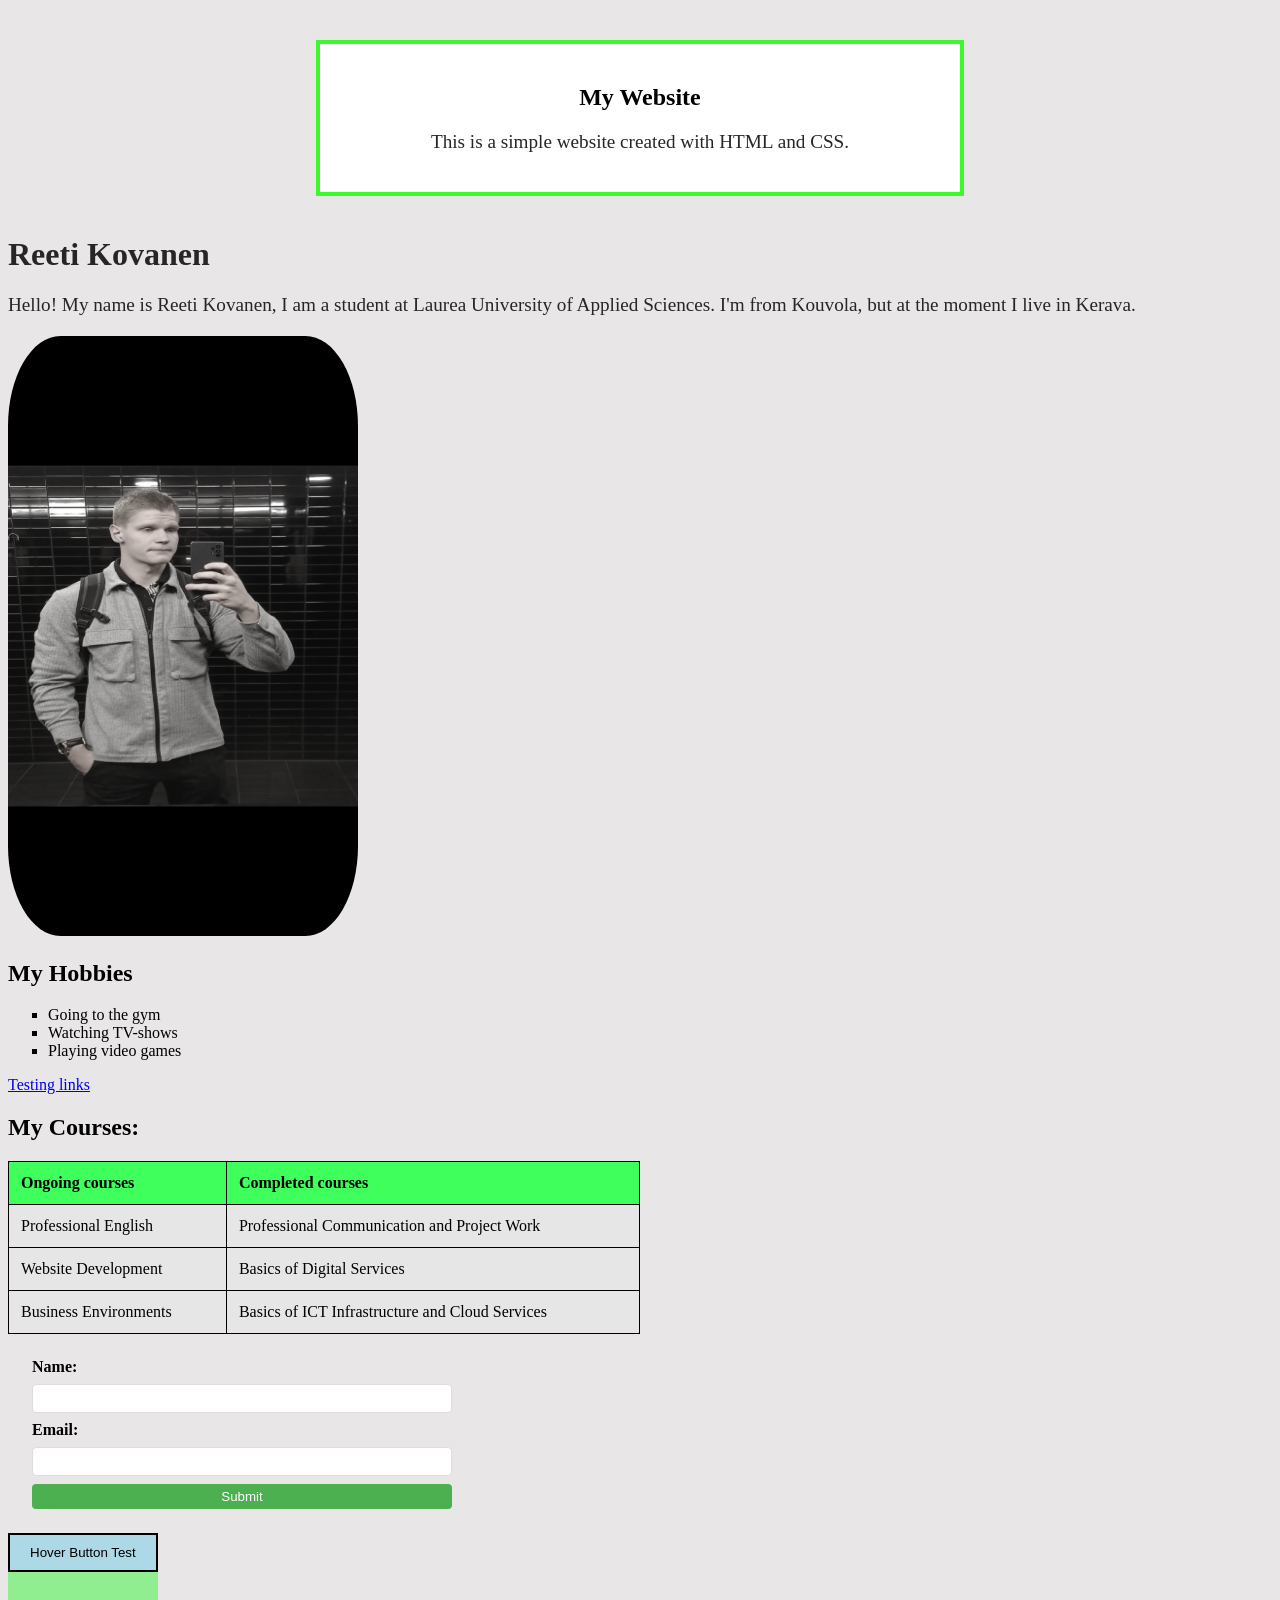
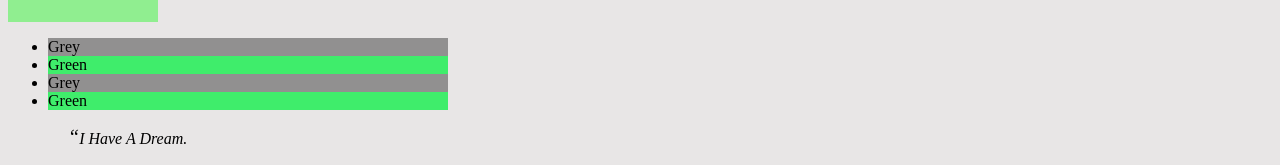
<file: WS_03/index.html>
<!DOCTYPE html>
<html lang="en">
  <head>
  <meta charset="utf-8">
  <title>My First HTML Page</title>
  <link rel="stylesheet" href="style.css">

<style>
      body {
      background-color: rgb(232, 230, 230);
    }
</style>

</head>

<body>
  <div class="content-box">
    <h2>My Website</h2>
    <p>This is a simple website created with HTML and CSS.</p>
  </div>
  <h1>Reeti Kovanen</h1>
  <p>
    Hello! My name is Reeti Kovanen, I am a student at Laurea University of
    Applied Sciences. I'm from Kouvola, but at the moment I live in Kerava.
  </p>
  <img src="Minä.jpg" alt="Picture of me" width="350" height="600" class="filter-image rounded-image">

  <h2>My Hobbies</h2>
  <ul class="unordered-list">
    <li>Going to the gym</li>
    <li>Watching TV-shows</li>
    <li>Playing video games</li>
  </ul>

  <a href="https://gemini.google.com">Testing links</a>

  <h2>My Courses:</h2>
  <table>
    <tr>
      <th>Ongoing courses</th>
      <th>Completed courses</th>
    </tr>
    <tr>
      <td>Professional English</td>
      <td>Professional Communication and Project Work</td>
    </tr>
    <tr>
      <td>Website Development</td>
      <td>Basics of Digital Services</td>
    </tr>
    <tr>
      <td>Business Environments</td>
      <td>Basics of ICT Infrastructure and Cloud Services</td>
    </tr>
  </table>

  <form>
    <label for="name">Name:</label>
    <input type="text" id="name" name="name">
    <label for="email">Email:</label>
    <input type="email" id="email" name="email">
    <input type="submit" value="Submit">
  </form>
  <button class="transition-button">Hover Button Test</button>

  <div class="animation-box"></div>

  <ul class="pseudo-list">
    <li>Grey</li>
    <li>Green</li>
    <li>Grey</li>
    <li>Green</li>
  </ul>

  <blockquote class="quote">I Have A Dream.</blockquote>
</body>

</html>
</file>
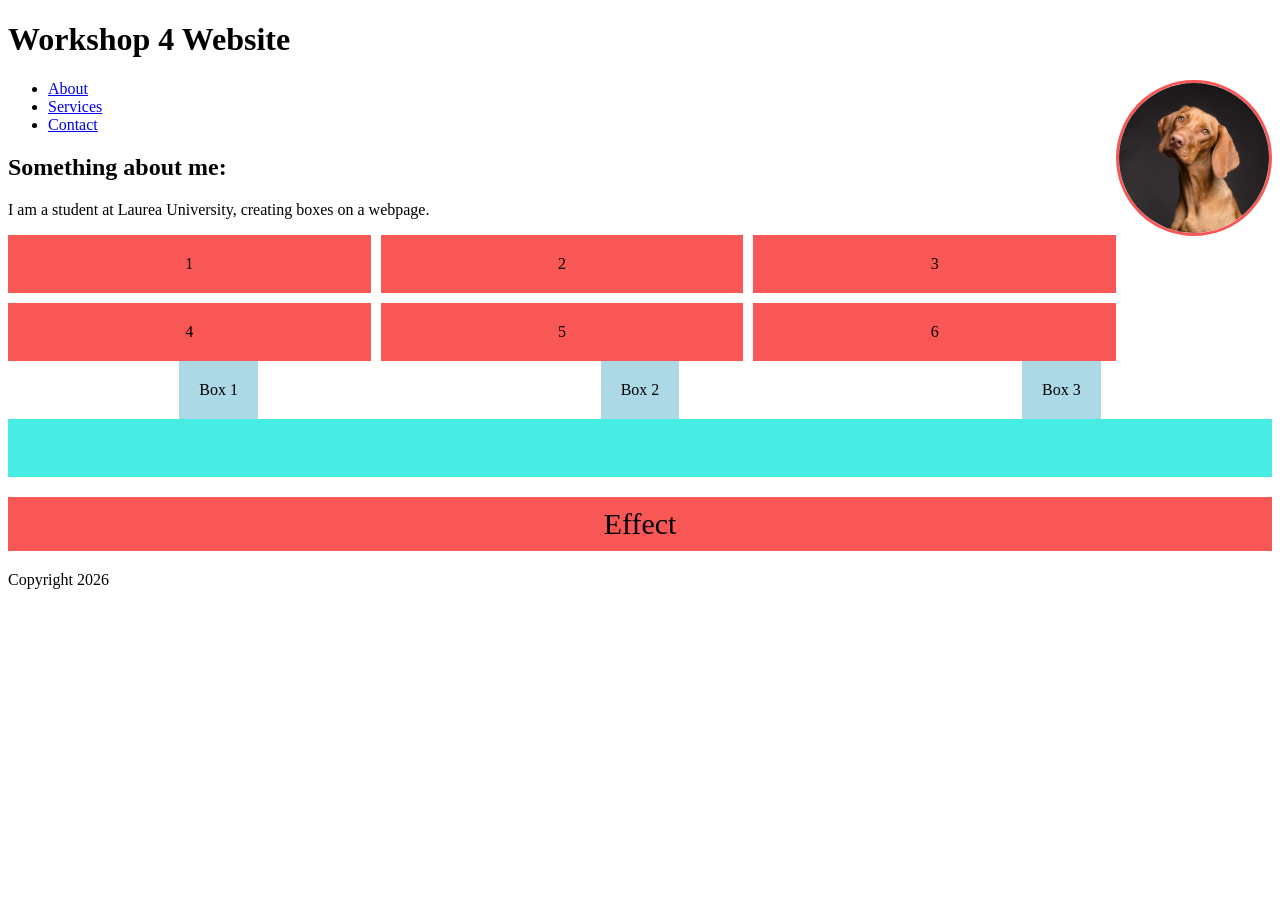
<file: WS_04/index.html>
<!DOCTYPE html>
<html lang="en">
  <head>
    <meta charset="UTF-8" />
    <meta name="viewport" content="width=device-width, initial-scale=1.0" />
    <title>Page Layout Workshop</title>
    <link rel="stylesheet" href="styles.css" />
  </head>
  <body>
    <header>
      <div class="header-content">
        <h1>Workshop 4 Website</h1>
    </div>
        <img
          src="vizslafotozas-dog-3277416_1920.jpg"
          alt="Doggy"
          class="photo"
        >
    </header>
        <nav>
          <ul>
            <li><a href="#about">About</a></li>
            <li><a href="#services">Services</a></li>
            <li><a href="#contact">Contact</a></li>
          </ul>
        </nav>
      
    

    <main>
      <section id="about">
        <h2>Something about me:</h2>
        <p>I am a student at Laurea University, creating boxes on a webpage.</p>
      </section>
    </main>

    <div class="grid-container">
      <div class="grid-item">1</div>
      <div class="grid-item">2</div>
      <div class="grid-item">3</div>
      <div class="grid-item">4</div>
      <div class="grid-item">5</div>
      <div class="grid-item">6</div>
    </div>

    <div class="flex-container">
      <div class="box">Box 1</div>
      <div class="box">Box 2</div>
      <div class="box">Box 3</div>
    </div>

    <div class="responsive-box">Resize the window to see the effect</div>
    <div class="popup-text">Effect</div>
    <footer>
      <p>Copyright 2026</p>
    </footer>
  </body>
</html>
</file>
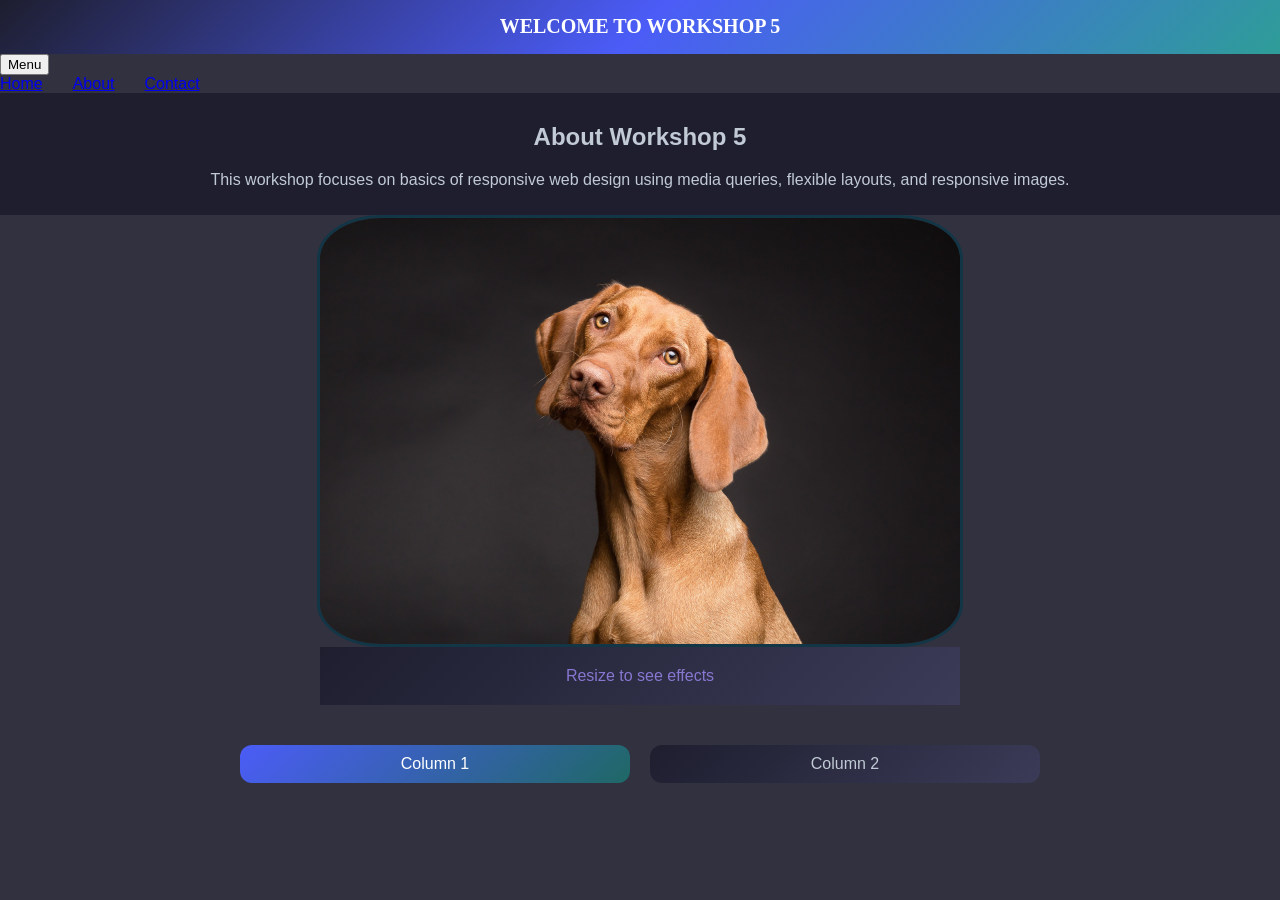
<file: WS_05/index.html>
<!DOCTYPE html>
<html lang="en">
  <head>
    <meta charset="UTF-8">
    <meta name="viewport" content="width=device-width, initial-scale=1.0">
    <title>Workshop 5</title>
    <link rel="stylesheet" href="styles.css">
  </head>
  <body class="body">
    <header>
      <div class="header">
        <h1>Welcome to Workshop 5</h1>
      </div>
    </header>

    <main>
      <nav class="responsive-nav">
        <button class="menu-toggle">Menu</button>
        <ul class="nav-list">
          <li><a href="#">Home</a></li>
          <li><a href="#">About</a></li>
          <li><a href="#">Contact</a></li>
        </ul>
      </nav>
      <section class="about">
        <h2>About Workshop 5</h2>
        <p>
          This workshop focuses on basics of responsive web design using media
          queries, flexible layouts, and responsive images.
        </p>
      </section>

      <img
        src="vizslafotozas-dog-3277416_1920.jpg"
        alt="dog"
        class="responsive-image"
      >
    </main>

    <div class="media-query-box">Resize to see effects</div>

    <div class="responsive-container">
      <div class="col-left">Column 1</div>
      <div class="col-right">Column 2</div>
    </div>

    <script>
      const btn = document.querySelector(".menu-toggle");
      const list = document.querySelector(".nav-list");

      btn.addEventListener("click", () => {
        list.classList.toggle("active");
      });
    </script>
  </body>
</html>
</file>
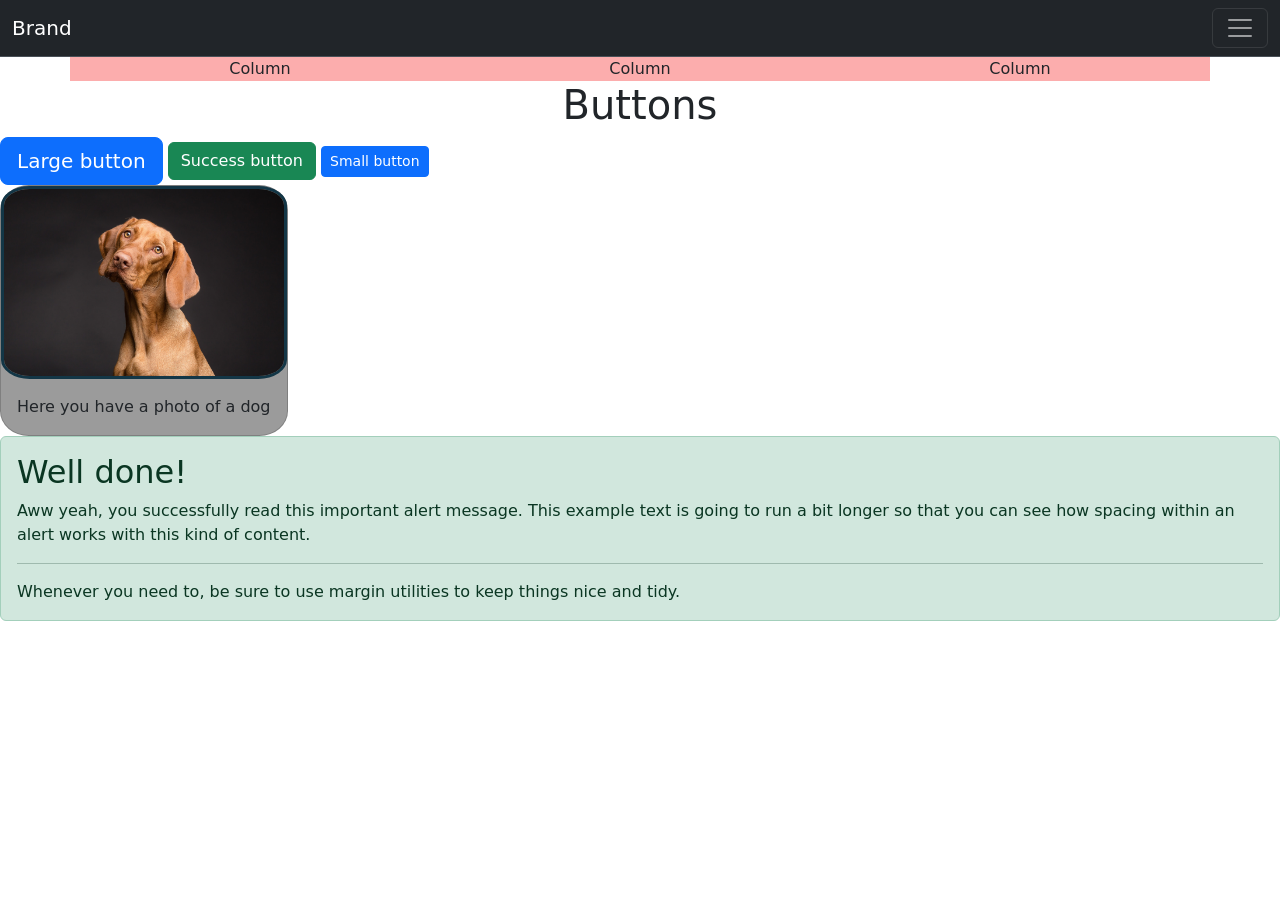
<file: WS_06/index.html>
<!DOCTYPE html>
<html lang="en">
  <head>
    <meta charset="utf-8" />
    <meta name="viewport" content="width=device-width, initial-scale=1" />
    <title>Workshop 6</title>
    <link
      href="https://cdn.jsdelivr.net/npm/bootstrap@5.3.0/dist/css/bootstrap.min.css"
      rel="stylesheet"
    />
    <link rel="stylesheet" href="style.css" />
  </head>

  <body>
    <nav class="navbar bg-dark border-bottom border-body" data-bs-theme="dark">
      <div class="container-fluid">
        <a class="navbar-brand" href="#">Brand</a>
        <button
          class="navbar-toggler"
          type="button"
          data-bs-toggle="collapse"
          data-bs-target="#navbarNav"
          aria-controls="navbarNav"
          aria-expanded="false"
          aria-label="Toggle navigation"
        >
          <span class="navbar-toggler-icon"></span>
        </button>
        <div class="collapse navbar-collapse" id="navbarNav">
          <ul class="navbar-nav me-auto mb-2 mb-lg-0">
            <li class="nav-item">
              <a class="nav-link active" aria-current="page" href="#">Home</a>
            </li>
            <li class="nav-item"><a class="nav-link" href="#">About</a></li>
            <li class="nav-item"><a class="nav-link" href="#">Contact</a></li>
          </ul>
        </div>
      </div>
    </nav>

    <div class="container text-center">
      <div class="row">
        <div class="col">Column</div>
        <div class="col">Column</div>
        <div class="col">Column</div>
      </div>
    </div>
    <h1 class="text-center">Buttons</h1>
    <button type="button" class="btn btn-primary btn-lg">Large button</button>
    <button type="button" class="btn btn-success">Success button</button>
    <button type="button" class="btn btn-primary btn-sm">Small button</button>

    <div class="card" style="width: 18rem">
      <img
        src="vizslafotozas-dog-3277416_1920.jpg"
        class="card-img-top"
        alt="Photo of a dog"
      />
      <div class="card-body">
        <p class="card-text">Here you have a photo of a dog</p>
      </div>
    </div>

    <div class="alert alert-success" role="alert">
      <h2 class="alert-heading">Well done!</h2>
      <p>
        Aww yeah, you successfully read this important alert message. This
        example text is going to run a bit longer so that you can see how
        spacing within an alert works with this kind of content.
      </p>
      <hr />
      <p class="mb-0">
        Whenever you need to, be sure to use margin utilities to keep things
        nice and tidy.
      </p>
    </div>

    <script src="https://cdn.jsdelivr.net/npm/bootstrap@5.3.0/dist/js/bootstrap.bundle.min.js"></script>
  </body>
</html>
</file>
<file: WS_03/style.css>
h1 {
      color: #262626;
      font-size: 2em;
    }

    p {
      color: #262626;
      font-size: 1.2em;
    }

    .content-box {
      max-width: 600px;
      margin: 40px auto;
      padding: 20px;
      background-color: #ffffff;
      border: 4px solid #3df82d;
      text-align: center;
    }

    table {
      width: 50%;
      border-collapse: collapse;
    }

    th,
    td {
      border: 1px solid #000000;
      padding: 12px;
      text-align: left;
      background-color: #e6e6e6;
    }

    th {
      background-color: #3fff5c;
    }

    form {
      display: flex;
      flex-direction: column;
      gap: 8px;
      max-width: 420px;
      padding: 24px;
    }

    label {
      font-weight: bold;
    }

    input[type="text"],
    input[type="email"] {
      padding: 6px;
      border: 1px solid #ddd;
      border-radius: 4px;
    }

    input[type="submit"] {
      background-color: #4caf50;
      color: white;
      padding: 5px;
      border: none;
      border-radius: 4px;
      cursor: pointer;
    }

    input[type="submit"]:hover {
      background-color: #45a049;
    }

    .transition-button {
      background-color: lightblue;
      padding: 10px 20px;
      border: 2px solid #000000;
      cursor: pointer;
      transition: background-color 0.3s ease;
    }

    .transition-button:hover {
      background-color: lightcoral;
    }
    .unordered-list {
      list-style-type: square;
      padding-left: 40px;
    }
    .animation-box {
      width: 150px;
      height: 50px;
      background-color: lightgreen;
      position: relative;
      animation: move 500ms infinite alternate;
    }

    @keyframes move {
      from {
        left: 20px;
      }

      to {
        left: 1000px;
      }
    }
.rounded-image {
      border-radius: 15%;
    }
    .pseudo-list li:nth-child(odd) {
      background-color: rgb(145, 144, 144);
      max-width: 400px;
    }

    .pseudo-list li:nth-child(even) {
      background-color: rgb(63, 237, 107);
      max-width: 400px;
    }
    
    .filter-image {
      filter: grayscale(80%);
      transition: filter 0.8s ease;
    }

    .filter-image:hover {
      filter: grayscale(0%);
    }

    .quote {
      position: relative;
      padding-left: 20px;
      font-style: italic;
    }

    .quote::before {
      content: "“";
      font-size: 20px;
      position: relative;
      left: 0;
      top: 0;
      color: rgb(0, 0, 0);
    }
</file>
<file: WS_04/styles.css>
.grid-container {
  display: grid;
  grid-template-columns: repeat(3, 1fr);
  grid-gap: 10px;
}

.grid-item {
  background-color: rgb(71, 236, 227);
  padding: 20px;
  text-align: center;
}

@media (min-width: 601px) {
  .grid-item {
    background-color: rgb(249, 86, 86);
  }
}

.flex-container {
  display: flex;
  justify-content: space-around;
  align-items: center;
}

.box {
  background-color: lightblue;
  padding: 20px;
  text-align: center;
}

.responsive-box {
  padding: 20px;
  text-align: center;
}

@media (max-width: 600px) {
  .responsive-box {
    background-color: rgb(249, 86, 86);
  }
}

@media (min-width: 601px) {
  .responsive-box {
    background-color: rgb(71, 236, 227);
    color: transparent;
  }
}

.photo {
  border-radius: 50%;
  object-fit: cover;
  border: 3px solid rgb(249, 86, 86);
  transition: width 0.3s ease, height 0.3s ease;
}

@media (max-width: 600px) {
  .photo {
    width: 80px;
    height: 80px;
    border: 3px solid rgb(71, 236, 227);
  }
}

@media (min-width: 601px) {
  .photo {
    width: 150px;
    height: 150px;
  }
}

.popup-text {
  display: none;
}

@media (min-width: 601px) {
  .popup-text {
    display: block;
    background-color: rgb(249, 86, 86);
    padding: 10px;
    margin: 20px 0;
    text-align: center;
    font-size: 30px;
  }
}

.photo {
  float: right;
}
</file>
<file: WS_05/styles.css>
.header {
  display: block;
  align-items: center;
  justify-content: space-between;
  padding: 40px 40px;
  background: linear-gradient(135deg, #1e1e2f 0%, #4b5cf7 50%, #2e9d98 100%);
  color: white;
}

.header {
  text-align: center;
  padding: 2px 0;
  text-transform: uppercase;
  font-size: 10px;
  font-family: italic;
}

.body {
  background-color: #19192ae4;
  color: #c1cad5;
  font-family: Arial, sans-serif;
  margin: 0;
}

.about {
  padding: 10px;
  text-align: center;
  background-color: #1e1e2f;
}

.responsive-container {
  display: flex;
  flex-wrap: wrap;
  gap: 20px;
  max-width: 800px;
  margin: 40px auto;
}

.col-left,
.col-right {
  flex: 1;
  padding: 10px;
  border-radius: 12px;
  text-align: center;
  transition:
    transform 0.3s ease,
    box-shadow 0.3s ease;
}

.col-left {
  background: linear-gradient(135deg, #4b5cf7, #1f6865);
  color: white;
}

.col-right {
  background: linear-gradient(135deg, #1e1e2f, #3b3b58);
}

@media (max-width: 600px) {
  .col-left,
  .col-right {
    flex: 100%;
  }
}

.responsive-image {
  margin: 0 auto;
  display: block;
  max-width: 50%;
  height: auto;
  border-radius: 10%;
  object-fit: cover;
  border: 3px solid rgb(19, 54, 70);
}

.media-query-box {
  padding: 20px;
  text-align: center;
  max-width: 600px;
  margin: 0 auto;
  display: block;
}

@media (max-width: 600px) {
  .media-query-box {
    background: linear-gradient(135deg, #4b5cf7, #1f6865);
  }
}

@media (min-width: 601px) {
  .media-query-box {
    background: linear-gradient(135deg, #1e1e2f, #3b3b58);
    color: rgba(156, 137, 241, 0.811);
  }
}

.responsive-nav .nav-list {
  display: flex;
  list-style: none;
  gap: 30px;
  align-items: center;
  margin: 0;
  padding: 0;
}

@media (max-width: 600px) {
  .responsive-nav .nav-list {
    display: none;
  }
}

@media (max-width: 600px) {
  .responsive-nav .nav-list.active {
    display: flex;
    flex-direction: column;
    gap: 15px;
    margin-top: 10px;
  }
}
</file>
<file: WS_06/style.css>
.card{
    background-color: #4e4d4d8f;
    border-radius: 10%;
}
.row {
    background-color: #fa6e6e8f;
    
}
.card-img-top {
    border-radius: 10%;
    object-fit: cover;
    border: 3px solid rgb(19, 54, 70); 
}
</file>
